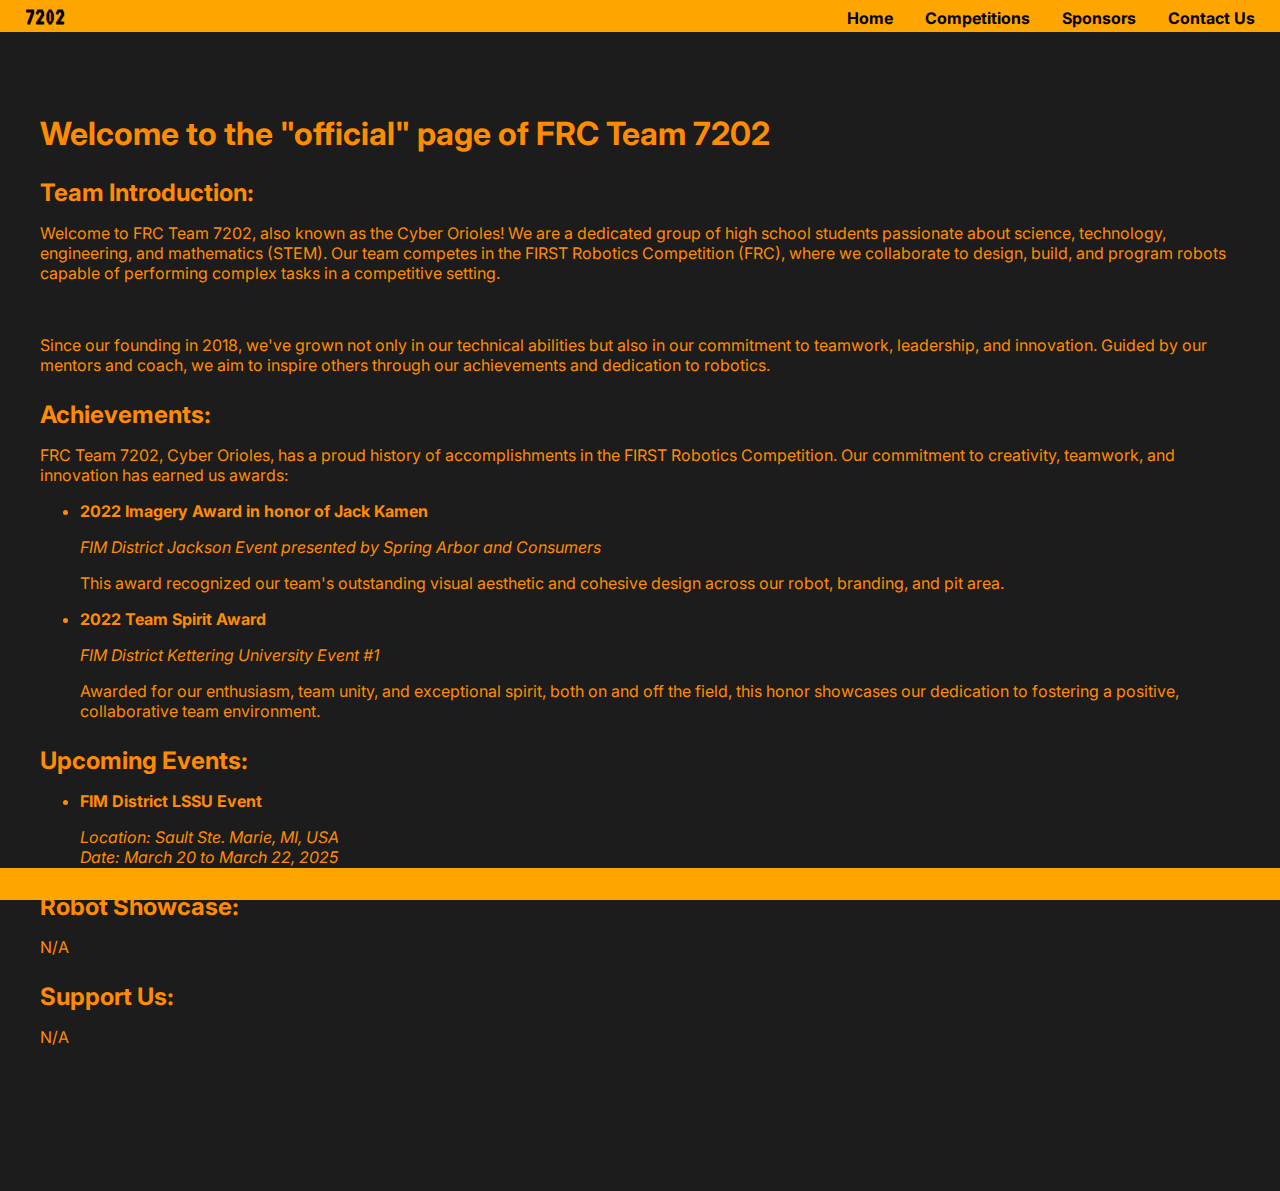
<file: index.html>
<!DOCTYPE html>
<html>
  <head>
    <title>Project 1</title>
    <meta name="description" content="My first project for my Web Page Design & Development Class">
    <link rel="stylesheet" href="styles.css">
  </head>

  <body>
    <main id="root">
      <section class="about">
        <h1>Welcome to the "official" page of FRC Team 7202</h1>
      </section>

      <section>
        <h2>Team Introduction:</h2>
        <p>Welcome to FRC Team 7202, also known as the Cyber Orioles! We are a dedicated group of high school students passionate about science, technology, engineering, and mathematics (STEM). Our team competes in the FIRST Robotics Competition (FRC), where we collaborate to design, build, and program robots capable of performing complex tasks in a competitive setting.</p>
        <br>
        <p>Since our founding in 2018, we've grown not only in our technical abilities but also in our commitment to teamwork, leadership, and innovation. Guided by our mentors and coach, we aim to inspire others through our achievements and dedication to robotics.</p>
      </section>

      <section>
        <h2>Achievements:</h2>
        <p>FRC Team 7202, Cyber Orioles, has a proud history of accomplishments in the FIRST Robotics Competition. Our commitment to creativity, teamwork, and innovation has earned us awards:</p>
        <ul>
          <li>
            <p><strong>2022 Imagery Award in honor of Jack Kamen</strong></p>
            <p><em>FIM District Jackson Event presented by Spring Arbor and Consumers</em></p>
            <p>This award recognized our team's outstanding visual aesthetic and cohesive design across our robot, branding, and pit area.</p>
          </li>
          <li>
            <p><strong>2022 Team Spirit Award</strong></p>
            <p><em>FIM District Kettering University Event #1</em></p>
            <p>Awarded for our enthusiasm, team unity, and exceptional spirit, both on and off the field, this honor showcases our dedication to fostering a positive, collaborative team environment.</p>
          </li>
        </ul>
      </section>

      <section>
        <h2>Upcoming Events:</h2>
        <ul>
          <li>
            <p><strong>FIM District LSSU Event</strong></p>
            <p><em>
              Location: Sault Ste. Marie, MI, USA
              <br>
              Date: March 20 to March 22, 2025
            </em></p>
          </li>
        </ul>
      </section>

      <section>
        <h2>Robot Showcase:</h2>
        <p>N/A</p>
      </section>

      <section>
        <h2>Support Us:</h2>
        <p>N/A</p>
      </section>
    </main>

    <nav id="navbar">
      <span>7202</span>
      <ul>
        <li><a href="./">Home</a></li>
        <li><a href="competitions.html">Competitions</a></li>
        <li><a href="sponsors.html">Sponsors</a></li>
        <li><a href="contact-us.html">Contact Us</a></li>
      </ul>
    </nav>

    <footer id="footer">
    </footer>
    <script src="./js/scroll.js"></script>
  </body>
</html>
</file>
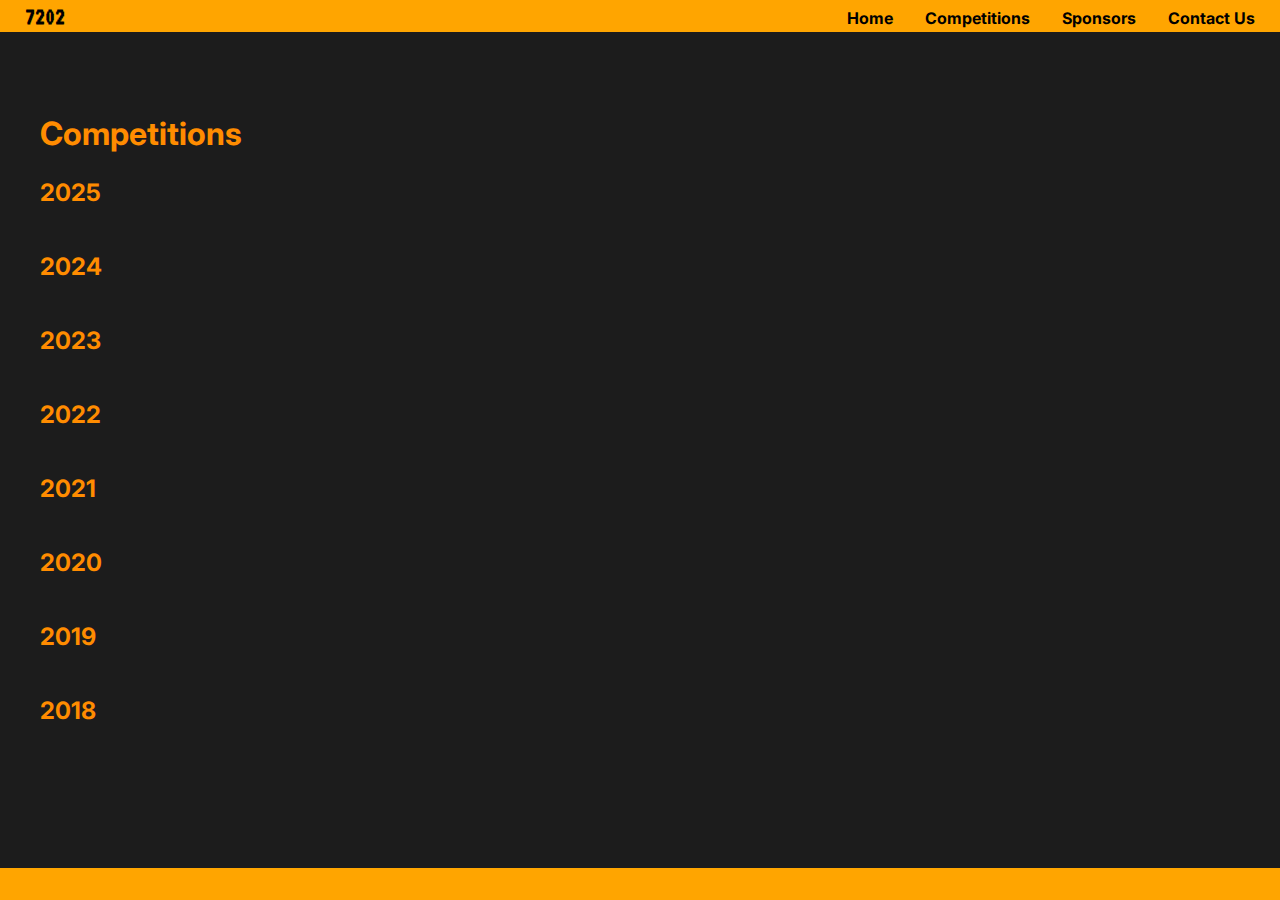
<file: competitions.html>
<!DOCTYPE html>
<html>
  <head>
    <title>Project 1</title>
    <meta name="description" content="My first project for my Web Page Design & Development Class">
    <link rel="stylesheet" href="styles.css">
  </head>

  <body>

    <main id="root">
      <section><h1>Competitions</h1></section>
      <section>
        <details>
          <summary><h2>2025</h2></summary>
          <span>
            <h3>FIM District LSSU Event</h3>
            <p>Sault Ste. Marie, MI, USA</p>
            <p><em>March 20 to March 22, 2025</em></p>
          </span>
        </details>
      </section>
      <br>
      <section>
        <details>
          <summary><h2>2024</h2></summary>
          <span>
            <h3>FIM District Kettering University Event #1 presented by The Gene Haas Foundation</h3>
            <p>Flint, MI, USA</p>
            <p><em>February 29 to March 2, 2024</em></p>

            <br>

            <h3>FIM District LSSU Event</h3>
            <p>Sault Ste. Marie, MI, USA</p>
            <p><em>March 14 to March 16, 2024</em></p>
          </span>
        </details>
      </section>
      <br>
      <section>
        <details>
          <summary><h2>2023</h2></summary>
          <span>
            <h3>FIM District Calvin University Event presented by Amway</h3>
            <p>Grand Rapids, MI, USA</p>
            <p><em>March 2 to March 4, 2023</em></p>

            <br>

            <h3>FIM District Muskegon Event presented by RENK</h3>
            <p>Muskegon, MI, USA</p>
            <p><em>March 16 to March 18, 2023</em></p>

            <br>

            <h3>Ferris State Roboday</h3>
            <p>Big Rapids, MI, USA</p>
            <p><em>September 29 to September 30, 2023</em></p>
          </span>
        </details>
      </section>

      <br>

      <section>
        <details>
          <summary><h2>2022</h2></summary>
          <span>
            <h3>Kettering Week 0 - PM Session</h3>
            <p>Flint, MI, USA</p>
            <p><em>February 26, 2022</em></p>

            <br>

            <h3>FIM District Kettering University Event #1</h3>
            <p>Flint, MI, USA</p>
            <p><em>March 3 to March 5, 2022</em></p>

            <br>

            <h3>FIM District Jackson Event presented by Spring Arbor and Consumers</h3>
            <p>Spring Arbor, MI, USA</p>
            <p><em>April 7 to April 9, 2022</em></p>

            <br>

            <h3>Kettering Kickoff - Day 2</h3>
            <p>Flint, MI, USA</p>
            <p><em>September 18, 2022</em></p>
          </span>
        </details>
      </section>

      <br>

      <section>
        <details>
          <summary><h2>2021</h2></summary>
          <span>
            <h3>2021 Season Participation for FIM District Teams</h3>
            <p>MI, USA</p>
            <p><em>March 1, 2021</em></p>

            <br>

            <h3>FIRST Innovation Challenge Event presented by Qualcomm</h3>
            <p>Manchester, NH, USA</p>
            <p><em>April 12 to April 16, 2021</em></p>

            <br>

            <h3>Potassium Group - FIRST Innovation Challenge</h3>
            <p>Manchester, NH, USA</p>
            <p><em>April 12 to April 16, 2021</em></p>

            <br>

            <h3>INFINITE RECHARGE At Home Challenge Event</h3>
            <p>Manchester, NH, USA</p>
            <p><em>April 19 to April 23, 2021</em></p>

            <br>

            <h3>Oxygen Group - INFINITE RECHARGE At Home Challenge</h3>
            <p>Manchester, NH, USA</p>
            <p><em>April 19 to April 23, 2021</em></p>
          </span>
        </details>
      </section>

      <br>

      <section>
        <details>
          <summary><h2>2020</h2></summary>
          <span>
            <h3>* FIM District West Michigan Event (Cancelled)</h3>
            <p>Allendale, MI 49401, USA</p>
            <p><em>March 19 to March 21, 2020</em></p>

            <br>

            <h3>* FIM District Shepherd Event (Cancelled)</h3>
            <p>Shepherd, MI 48883, USA</p>
            <p><em>April 2 to April 4, 2020</em></p>
          </span>
        </details>
      </section>

      <br>

      <section>
        <details>
          <summary><h2>2019</h2></summary>
          <span>
            <h3>FIM District Shepherd Event</h3>
            <p>Shepherd, MI, USA</p>
            <p><em>March 28 to March 30, 2019</em></p>

            <br>

            <h3>FIM District Lansing Event</h3>
            <p>Mason, MI, USA</p>
            <p><em>April 4 to April 6, 2019</em></p>
          </span>
        </details>
      </section>

      <br>

      <section>
        <details>
          <summary><h2>2018</h2></summary>
          <span>
            <h3>FIM District Lansing Event</h3>
            <p>Mason, MI 48854, USA</p>
            <p><em>March 22 to March 24, 2018</em></p>

            <br>

            <h3>FIM District Shepherd Event</h3>
            <p>Shepherd, MI 48883, USA</p>
            <p><em>March 29 to March 31, 2018</em></p>
          </span>
        </details>
    </section>
    </main>

    <nav id="navbar">
      <span>7202</span>
      <ul>
        <li><a href="./">Home</a></li>
        <li><a href="competitions.html">Competitions</a></li>
        <li><a href="sponsors.html">Sponsors</a></li>
        <li><a href="contact-us.html">Contact Us</a></li>
      </ul>
    </nav>

    <footer id="footer">
    </footer>
    <script src="./js/scroll.js"></script>
  </body>
</html>
</file>
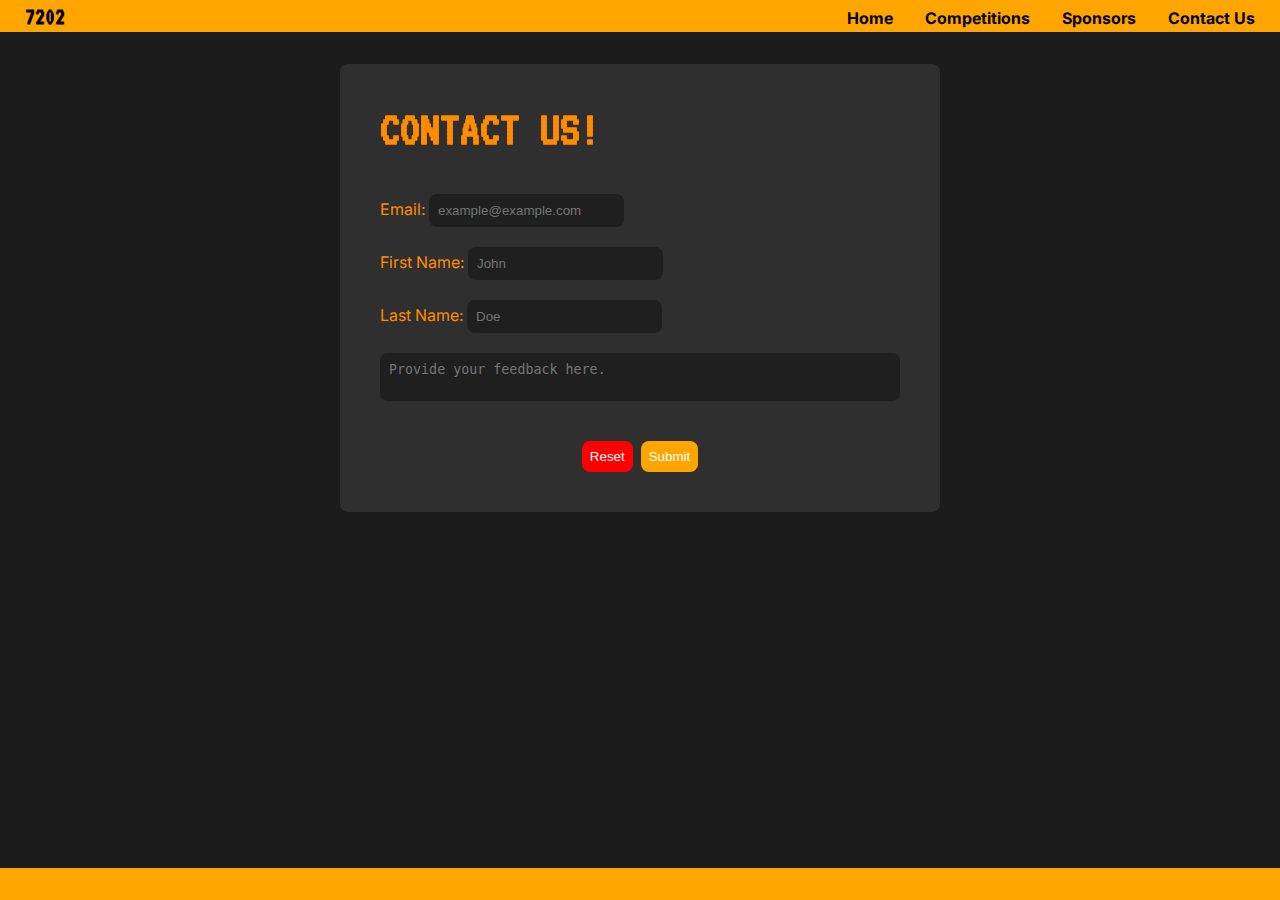
<file: contact-us.html>
<!DOCTYPE html>
<html>
  <head>
    <title>Project 1</title>
    <meta name="description" content="My first project for my Web Page Design & Development Class">
    <link rel="stylesheet" href="styles.css">
  </head>

  <body>
    <main id="root" class="center">
      <form>
        <header>
          <h1>CONTACT US!</h1>
        </header>
        <div class="body">
          <label htmlFor="email">
            Email:
            <input autocomplete="email" type="email" id="email" name="email" placeholder="example@example.com" required/>
          </label>

          <br>

          <label htmlFor="first_name">
            First Name:
            <input autocomplete="given-name" id="first_name" name="first_name" placeholder="John" required/>
          </label>

          <br>

          <label htmlFor="last_name">
            Last Name:
            <input autocomplete="family-name" id="last_name" name="last_name" placeholder="Doe" required/>
          </label>

          <br>

          <textarea name="feedback" placeholder="Provide your feedback here." required></textarea>

          <div class="action">
            <button type="reset">Reset</button>
            <button type="submit">Submit</button>
          </div>
        </div>
      </form>
    </main>

    <nav id="navbar">
      <span>7202</span>
      <ul>
        <li><a href="./">Home</a></li>
        <li><a href="competitions.html">Competitions</a></li>
        <li><a href="sponsors.html">Sponsors</a></li>
        <li><a href="contact-us.html">Contact Us</a></li>
      </ul>
    </nav>

    <footer id="footer">
    </footer>
    <script src="./js/scroll.js"></script>
  </body>
</html>
</file>
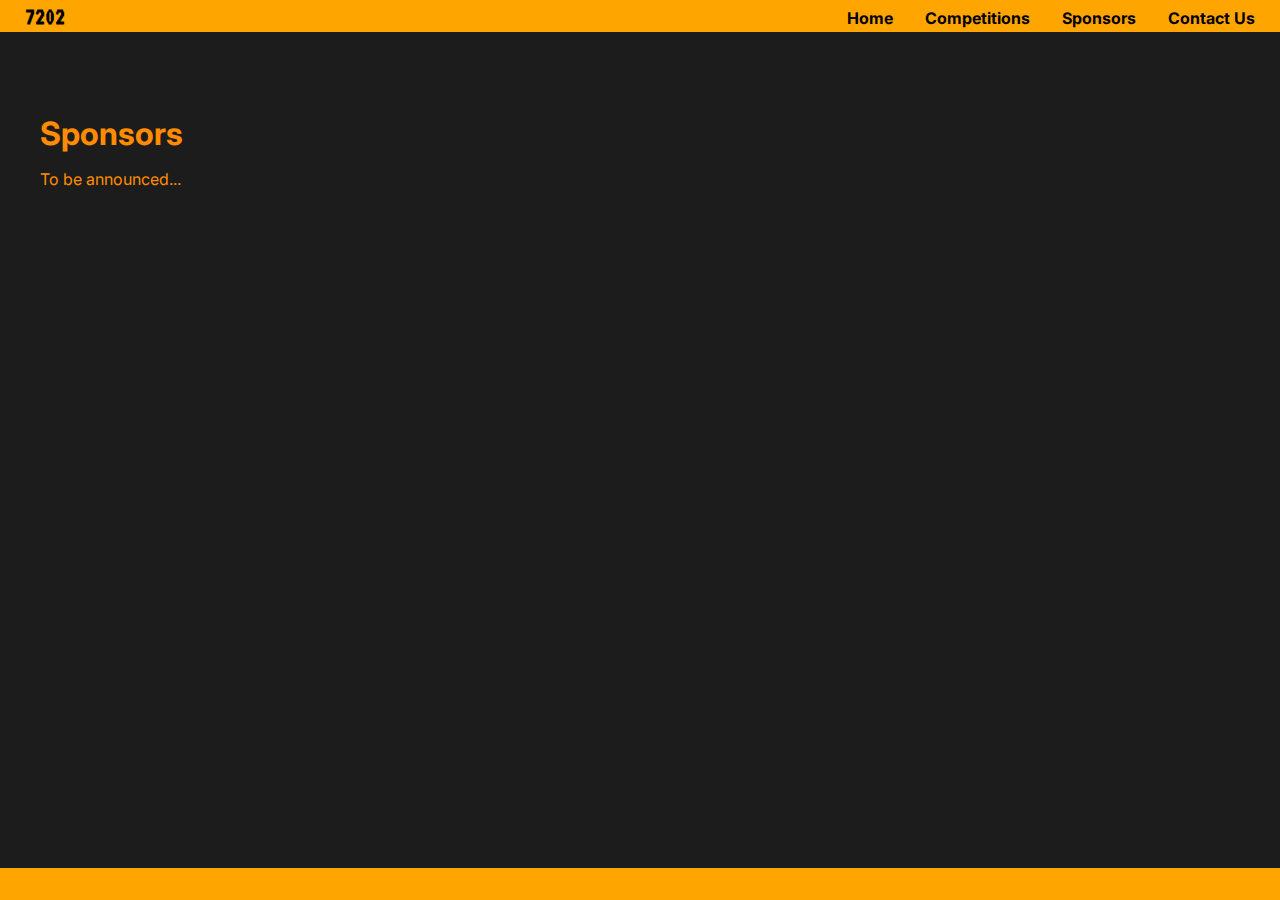
<file: sponsors.html>
<!DOCTYPE html>
<html>
  <head>
    <title>Project 1</title>
    <meta name="description" content="My first project for my Web Page Design & Development Class">
    <link rel="stylesheet" href="styles.css">
  </head>

  <body>
    <main id="root">
      <section>
        <h1>Sponsors</h1>
        <p>To be announced...</p>
      </section>
    </main>

    <nav id="navbar">
      <span>7202</span>
      <ul>
        <li><a href="./">Home</a></li>
        <li><a href="competitions.html">Competitions</a></li>
        <li><a href="sponsors.html">Sponsors</a></li>
        <li><a href="contact-us.html">Contact Us</a></li>
      </ul>
    </nav>

    <footer id="footer">
    </footer>
    <script src="./js/scroll.js"></script>
  </body>
</html>
</file>
<file: styles.css>
@import url('https://fonts.googleapis.com/css2?family=Inter:ital,opsz,wght@0,14..32,100..900;1,14..32,100..900&display=swap');
@import url('https://fonts.googleapis.com/css2?family=VT323&display=swap');

:root {
  --nav: #FFA500;
  --main: #1C1C1C;
  --form: #2F2F2F;
  --input: #1F1F1F;
  --font: #FF8C00;
}

p {
  transition: all .5s linear;
}

body {
  margin: 0;
  font-family: "Inter", sans-serif;
  color: var(--font);
  display: flex;
  flex-direction: column;
  width: 100%;
  background-color: var(--main);
  padding-top: 64px;
  padding-bottom: 128px;
  overflow-y: auto;
}

main.center {
  display: flex;
  flex-direction: column;
  justify-content: center;
  align-items: center;
}

form {
  width: 600px;
  /* height: fit; */
  background-color: var(--form);
  border-radius: 0.5rem;
}

h1, h2 {
  margin: 0;
}

nav {
  display: flex;
  position: fixed;
  top: 0;
  background-color: var(--nav);
  justify-content: space-between;
  align-items: center;
  width: 100%;
  height: 32px;
  font-size: 21.3px;
  font-weight: 700;
  color: black;
  user-select: none;
  opacity: 1.0;
  transition: opacity 0.5s;
  z-index: 999;
}

nav span {
  margin-left: 25px;
  font-family: VT323;
  font-size: 25px;
}

nav ul {
  display: flex;
  align-items: center;
  list-style-type: none;
  gap: 32px;
}

nav ul a {
  color: black;
  text-decoration: none;
  font-size: 16px;
  width: fit-content;
}

nav ul li {
  position: relative;
  display:inline-block;
}

nav ul li::before {
  transition: 300ms;
  height: 2.5px;
  content: "";
  position: absolute;
  background-color: #031D44;
  width: 0%;
  bottom: 0px;
}

nav ul li:hover::before {
 width: 100%;
}

nav ul {
  margin-right: 25px;
  color: black;
  text-decoration: none;
}

footer {
  display: flex;
  position: fixed;
  bottom: 0;
  background-color: var(--nav);
  justify-content: space-between;
  align-items: center;
  width: 100%;
  height: 32px;
  font-size: 21.3px;
  font-weight: 700;
  color: black;
  user-select: none;
  /* opacity: 0; */
  opacity: 1;
  transition: opacity 0.5s;
}

section {
  margin-top: 25px;
}

section:first-of-type {
  margin-top: 50px;
}

section {
  margin-left: 40px;
  margin-right: 40px;
  transition-duration: 500ms;
}

section:hover {
  filter: brightness(150%);
}

section h1 {
  font-size: 32px;
}

section p {
  font-size: 16px;
}

form header {
  padding: 2.5rem;
  font-family: VT323, sans-serif;
  font-size: 25px;
}

form div.body {
  display: flex;
  flex-direction: column;
  padding: 0px 2.5rem;
}

input, textarea, button {
  border: none;
  outline: none;
  padding: 0.5rem;
  border-radius: 0.5rem;
  color: white;
}

button {
  cursor: pointer;
}

input, textarea {
  background-color: var(--input);
  resize: none;
  border: 1px solid transparent;
  transition-duration: 500ms;
}

input:focus, textarea:focus {
  border-color: var(--nav);
}

form button[type="submit"] {
  background-color: var(--nav);
}

form button[type="reset"] {
  background-color: red;
}

form div.action {
  width: 100%;
  display: flex;
  justify-content: center;
  gap: 0.5rem;
  padding: 2.5rem 0px;
}

*.ml {
  margin-left: 2.5rem;
}

summary {
  display: inline;
  user-select: none;
}

/* button {
  padding: 0.5rem;
  border-radius: 0.5rem;
} */
</file>
